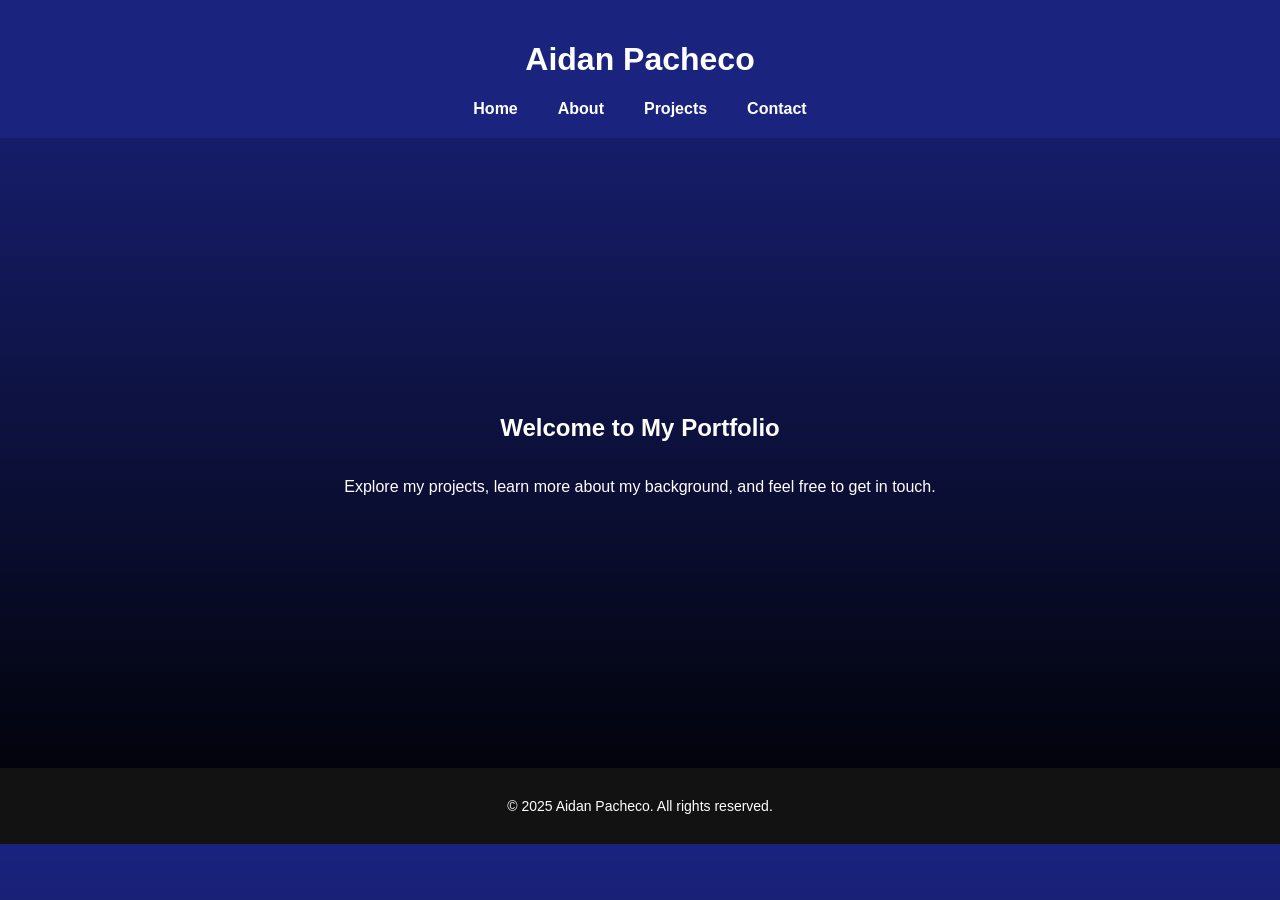
<file: index.html>
<!DOCTYPE html>
<html lang="en">
<head>
    <meta charset="UTF-8">
    <meta name="viewport" content="width=device-width, initial-scale=1.0">
    <title>Aidan Pacheco Portfolio</title>
    <link rel="stylesheet" href="styles.css">
    <style>
        /* Center the welcome text */
        section {
            display: flex;
            flex-direction: column;
            justify-content: center;
            align-items: center;
            min-height: 70vh; /* Center content vertically */
            text-align: center; /* Center text horizontally */
        }

        footer {
            text-align: center;
            padding: 1rem 0;
            background-color: #121212;
            color: white;
        }
    </style>
</head>
<body>
    <header>
        <h1>Aidan Pacheco</h1>
        <nav>
            <ul>
                <li><a href="index.html">Home</a></li>
                <li><a href="about.html">About</a></li>
                <li><a href="projects.html">Projects</a></li>
                <li><a href="contact.html">Contact</a></li>
            </ul>
        </nav>
    </header>

    <section>
        <h2>Welcome to My Portfolio</h2>
        <p>Explore my projects, learn more about my background, and feel free to get in touch.</p>
    </section>

    <footer>
        <p>&copy; 2025 Aidan Pacheco. All rights reserved.</p>
    </footer>
</body>
</html>
</file>
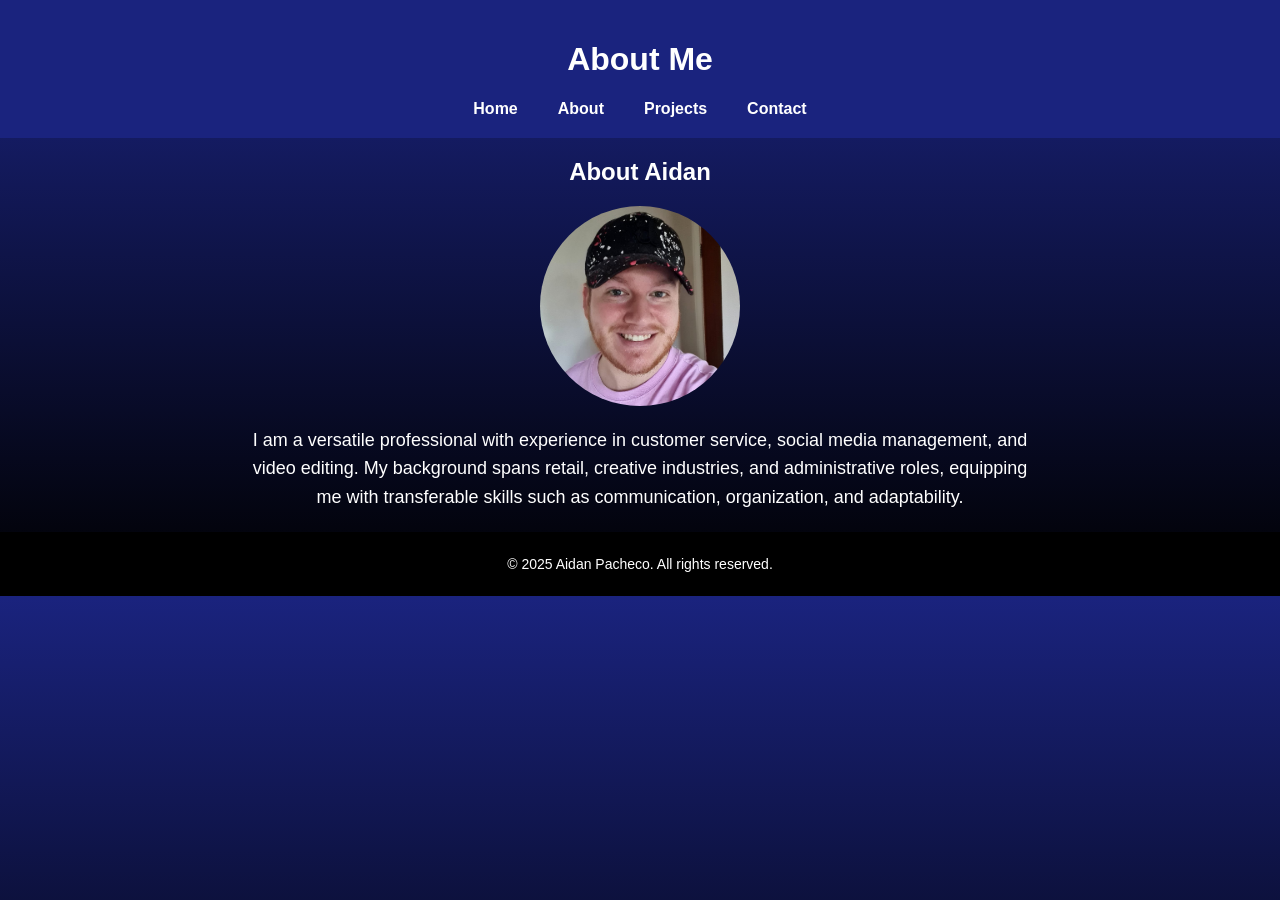
<file: about.html>
<!DOCTYPE html>
<html lang="en">
<head>
    <meta charset="UTF-8">
    <meta name="viewport" content="width=device-width, initial-scale=1.0">
    <title>About | Aidan Pacheco</title>
    <link rel="stylesheet" href="styles.css">
</head>
<body>
    <header>
        <h1>About Me</h1>
        <nav>
            <ul>
                <li><a href="index.html">Home</a></li>
                <li><a href="about.html">About</a></li>
                <li><a href="projects.html">Projects</a></li>
                <li><a href="contact.html">Contact</a></li>
            </ul>
        </nav>
    </header>

    <section id="about">
        <h2>About Aidan</h2>
        <img src="Aidan Pacheco.jpg" alt="Aidan Pacheco" height="200" width="200">
        <p>
            I am a versatile professional with experience in customer service, social media management, and video editing.
            My background spans retail, creative industries, and administrative roles, equipping me with transferable skills such as communication, organization, and adaptability.
        </p>
    </section>

    <footer>
        <p>&copy; 2025 Aidan Pacheco. All rights reserved.</p>
    </footer>
</body>
</html>
</file>
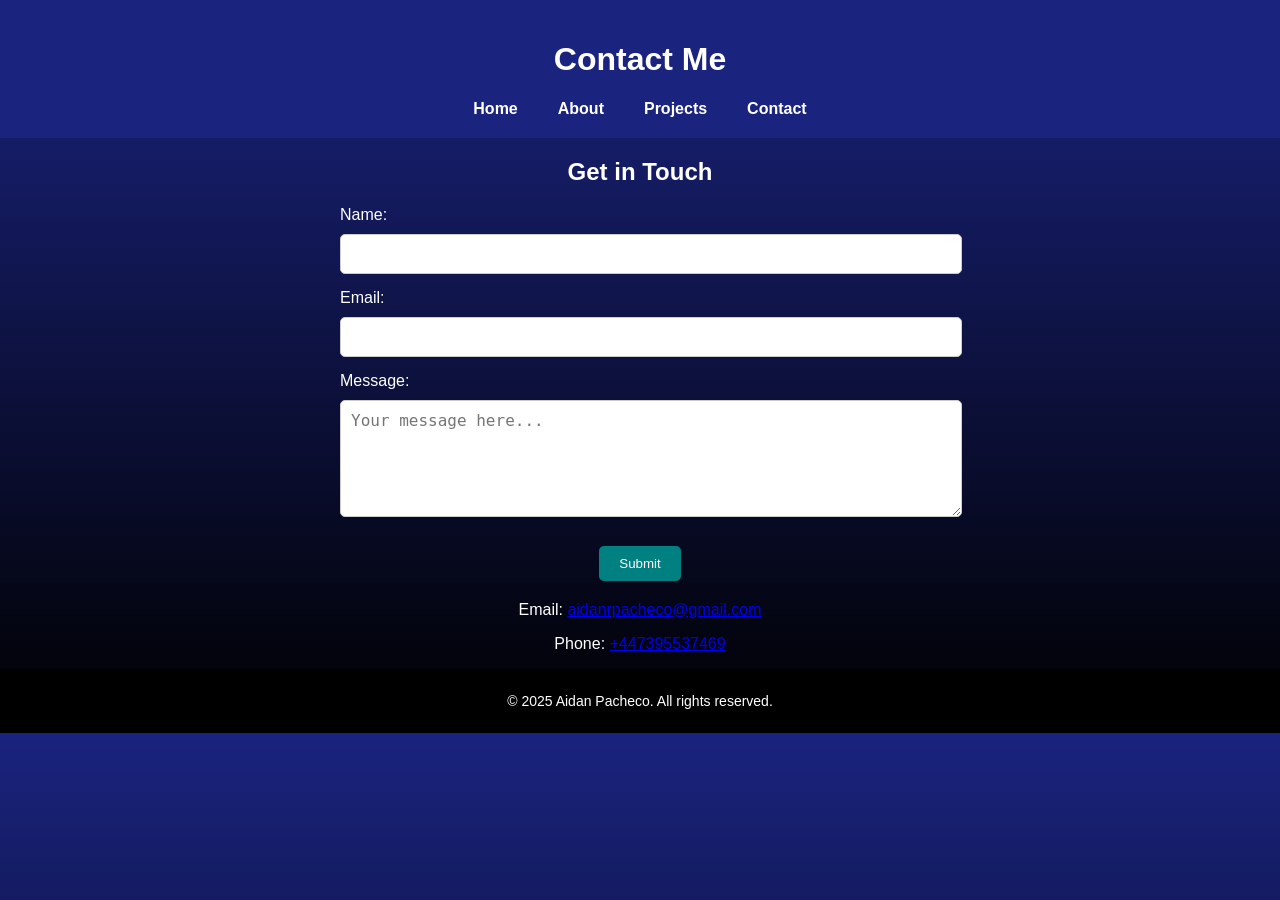
<file: contact.html>
<!DOCTYPE html>
<html lang="en">
<head>
    <meta charset="UTF-8">
    <meta name="viewport" content="width=device-width, initial-scale=1.0">
    <title>Contact | Aidan Pacheco</title>
    <link rel="stylesheet" href="styles.css">
</head>
<body>
    <header>
        <h1>Contact Me</h1>
        <nav>
            <ul>
                <li><a href="index.html">Home</a></li>
                <li><a href="about.html">About</a></li>
                <li><a href="projects.html">Projects</a></li>
                <li><a href="contact.html">Contact</a></li>
            </ul>
        </nav>
    </header>

    <section id="contact">
        <h2>Get in Touch</h2>
        <form>
            <label for="name">Name:</label>
            <input type="text" id="name" name="name" required>

            <label for="email">Email:</label>
            <input type="email" id="email" name="email" required>

            <label for="message">Message:</label>
            <textarea id="message" name="message" rows="5" placeholder="Your message here..." required></textarea>

            <button type="submit">Submit</button>
        </form>
        <p>Email: <a href=\"mailto:aidanrpacheco@gmail.com\">aidanrpacheco@gmail.com</a></p>
        <p>Phone: <a href=\"tel:+447395537469\">+447395537469</a></p>
    </section>

    <footer>
        <p>&copy; 2025 Aidan Pacheco. All rights reserved.</p>
    </footer>
</body>
</html>
</file>
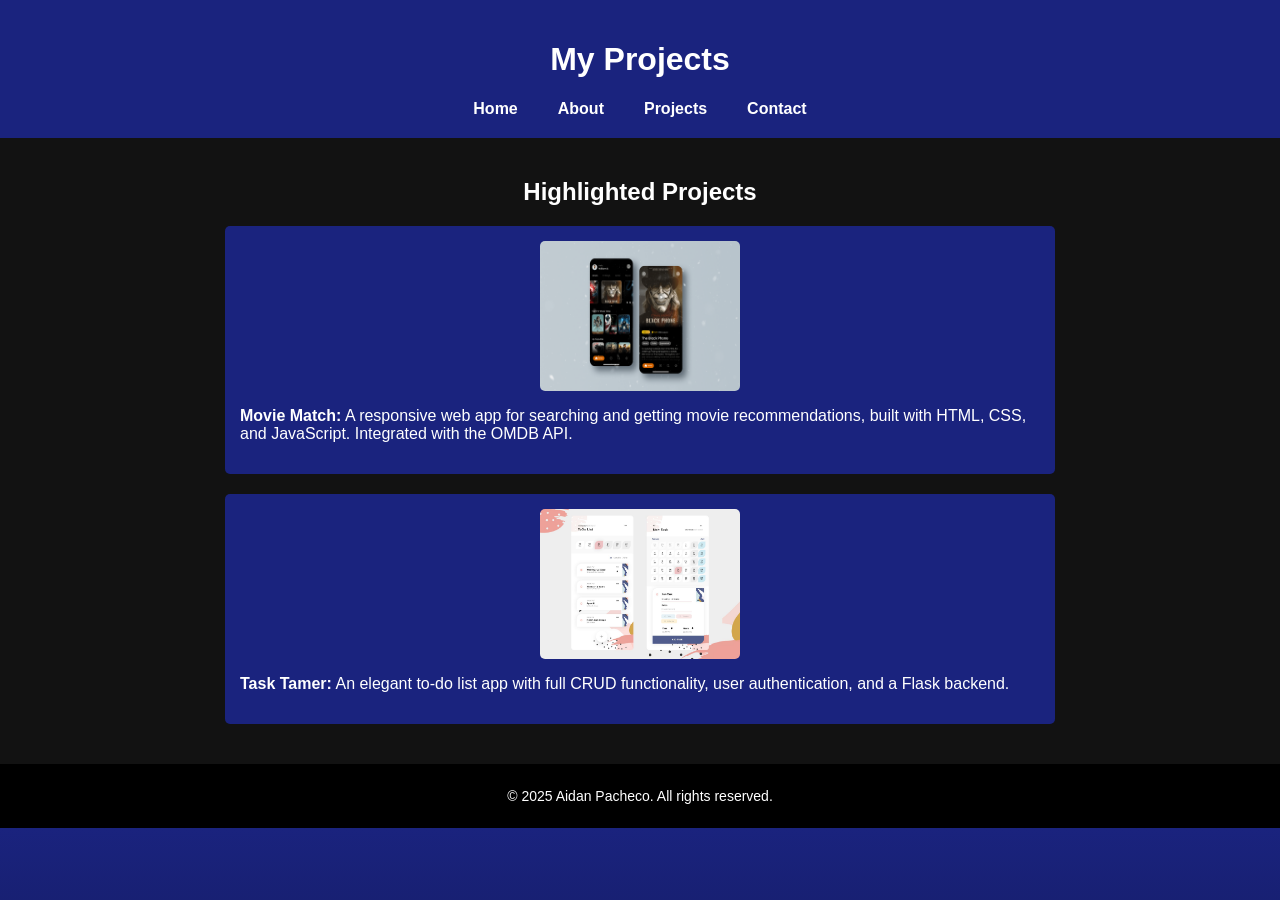
<file: projects.html>
<!DOCTYPE html>
<html lang="en">
<head>
    <meta charset="UTF-8">
    <meta name="viewport" content="width=device-width, initial-scale=1.0">
    <title>Projects | Aidan Pacheco</title>
    <link rel="stylesheet" href="styles.css">
</head>
<body>
    <header>
        <h1>My Projects</h1>
        <nav>
            <ul>
                <li><a href="index.html">Home</a></li>
                <li><a href="about.html">About</a></li>
                <li><a href="projects.html">Projects</a></li>
                <li><a href="contact.html">Contact</a></li>
            </ul>
        </nav>
    </header>

    <section id="projects">
        <h2>Highlighted Projects</h2>
        <article>
            <img src="project1.jpg" alt="Project 1" height="150" width="200">
            <p><strong>Movie Match:</strong> A responsive web app for searching and getting movie recommendations, built with HTML, CSS, and JavaScript. Integrated with the OMDB API.</p>
        </article>
        <article>
            <img src="project2.jpg" alt="Project 2" height="150" width="200">
            <p><strong>Task Tamer:</strong> An elegant to-do list app with full CRUD functionality, user authentication, and a Flask backend.</p>
        </article>
    </section>

    <footer>
        <p>&copy; 2025 Aidan Pacheco. All rights reserved.</p>
    </footer>
</body>
</html>
</file>
<file: styles.css>
/* Global Styles */
body {
    background: linear-gradient(to bottom, #1A237E, #000000); /* Dark Blue to Black gradient */
    color: #FFFFFF; /* White text color for contrast */
    font-family: 'Roboto', sans-serif; /* Clean, modern font */
    margin: 0;
    padding: 0;
    text-align: center; /* Center-align all elements within body */
}

/* Header Section */
header {
    background-color: #1A237E; /* Dark Blue */
    padding: 20px;
    color: white;
    text-align: center;
}

nav ul {
    list-style-type: none;
    margin: 0;
    padding: 0;
    display: flex;
    justify-content: center;
    gap: 20px;
}

nav a {
    color: white;
    text-decoration: none;
    font-weight: bold;
    padding: 10px;
}

nav a:hover {
    background-color: #005757; /* Darker Teal */
    border-radius: 5px;
}

/* About Section */
#about img {
    display: block;
    margin: 0 auto;
    border-radius: 50%; /* Circular image */
}

#about p {
    font-size: 18px;
    line-height: 1.6; /* Line spacing for readability */
    margin: 20px auto;
    max-width: 800px;
    text-align: center;
}

/* Projects Section */
#projects {
    padding: 20px;
    background-color: #121212;
}

#projects h2 {
    color: white;
    text-align: center;
}

#projects article {
    margin: 20px auto;
    max-width: 800px;
    background-color: #1A237E; /* Dark Blue */
    padding: 15px;
    border-radius: 5px;
    color: white;
    text-align: left;
}

#projects img {
    display: block;
    margin: 0 auto 10px auto;
    border-radius: 5px;
}

/* Contact Section */
form {
    margin: 20px auto;
    max-width: 600px;
    text-align: left;
}

form label {
    display: block;
    margin-bottom: 10px;
    color: #FFFFFF;
}

textarea, input, select {
    width: 100%;
    padding: 10px;
    margin-bottom: 15px;
    border: 1px solid #CCCCCC;
    border-radius: 5px;
    font-size: 16px;
}

button {
    display: block;
    margin: 10px auto;
    background-color: #008080; /* Teal button background */
    color: #FFFFFF; /* White text */
    padding: 10px 20px;
    border: none;
    border-radius: 5px; /* Rounded corners */
    cursor: pointer;
}

button:hover {
    background-color: #005757; /* Darker teal on hover */
}

/* Footer */
footer {
    background-color: #000000; /* Black */
    color: #FFFFFF; /* White */
    padding: 10px;
    text-align: center;
    font-size: 14px;
}

/* Responsive Design */
@media (max-width: 768px) {
    nav ul {
        flex-direction: column;
        gap: 10px;
    }

    form label, input, textarea, select {
        width: 100%;
    }
}
</file>
